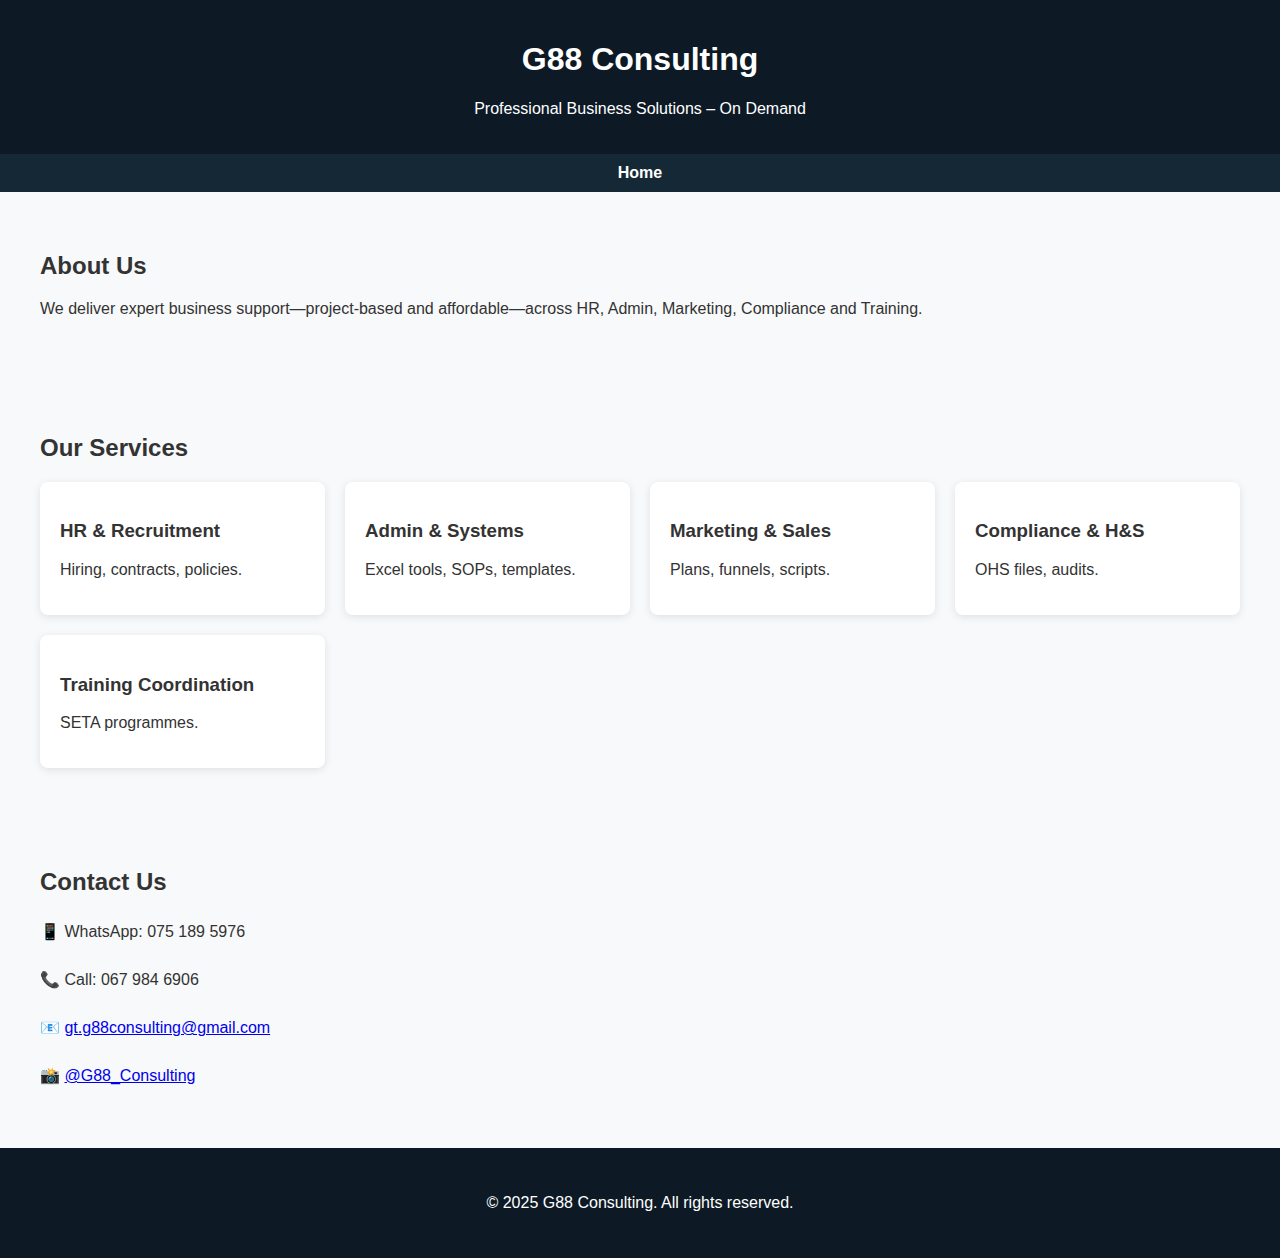
<file: index.html>
<!DOCTYPE html>
<html lang="en">
<head>
<meta charset="UTF-8">
<meta name="viewport" content="width=device-width,initial-scale=1.0">
<title>G88 Consulting | G88 Consulting</title>
<link rel="stylesheet" href="style.css">
</head>
<body>
<header><h1>G88 Consulting</h1><p>Professional Business Solutions – On Demand</p></header>
<nav><a href="index.html">Home</a></nav>
<section id="about"><h2>About Us</h2><p>We deliver expert business support—project‑based and affordable—across HR, Admin, Marketing, Compliance and Training.</p></section>
<section id="services"><h2>Our Services</h2><div class="services">
<a href="hr.html" class="service-card"><h3>HR & Recruitment</h3><p>Hiring, contracts, policies.</p></a>
<a href="admin.html" class="service-card"><h3>Admin & Systems</h3><p>Excel tools, SOPs, templates.</p></a>
<a href="marketing.html" class="service-card"><h3>Marketing & Sales</h3><p>Plans, funnels, scripts.</p></a>
<a href="compliance.html" class="service-card"><h3>Compliance & H&S</h3><p>OHS files, audits.</p></a>
<a href="training.html" class="service-card"><h3>Training Coordination</h3><p>SETA programmes.</p></a>
</div></section>
<section id="contact"><h2>Contact Us</h2><div class="contact"><p>📱 WhatsApp: 075 189 5976</p><p>📞 Call: 067 984 6906</p><p>📧 <a href="mailto:gt.g88consulting@gmail.com">gt.g88consulting@gmail.com</a></p><p>📸 <a href="https://www.instagram.com/G88_Consulting" target="_blank">@G88_Consulting</a></p></div></section>
<footer><p>© 2025 G88 Consulting. All rights reserved.</p></footer>
</body></html>
</file>
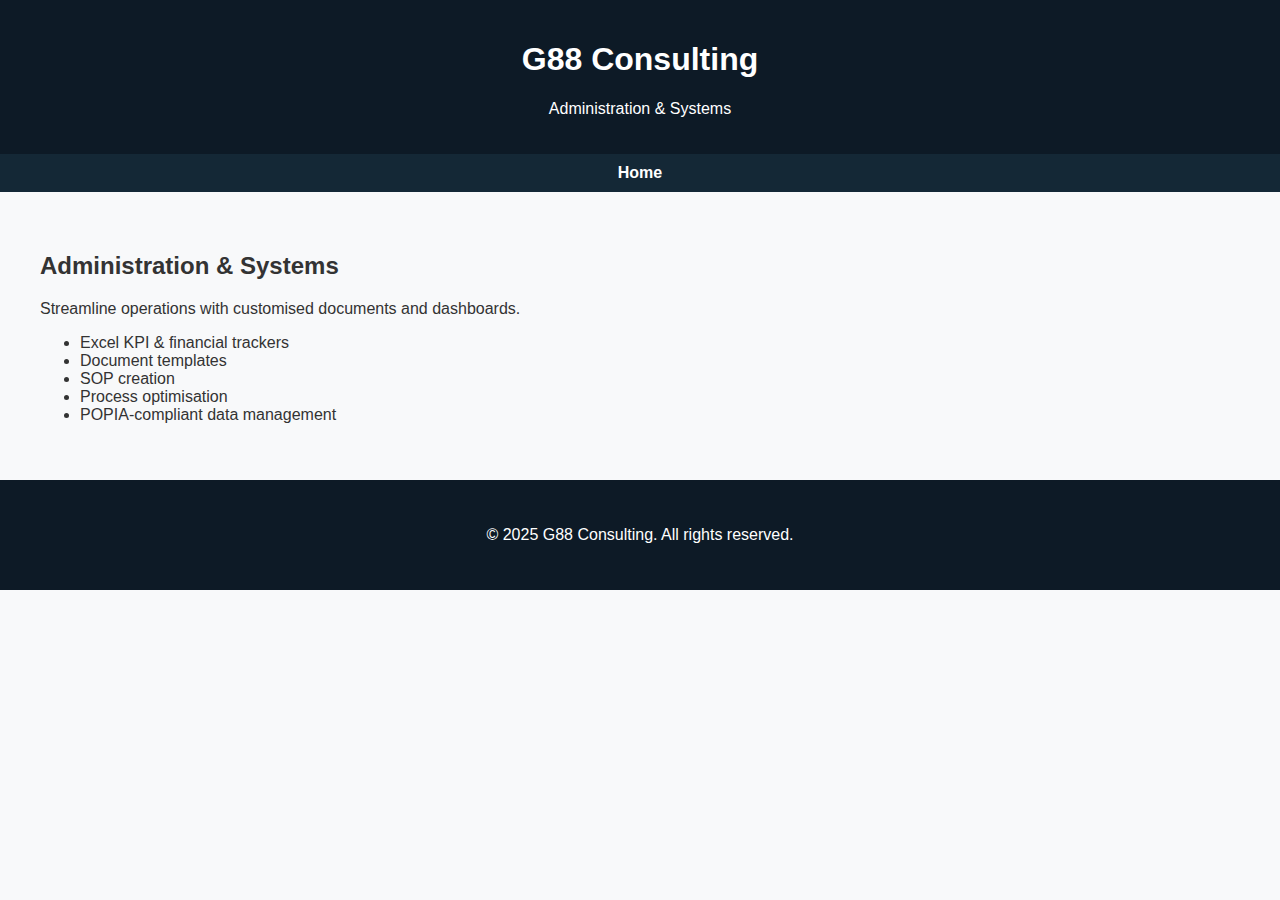
<file: admin.html>
<!DOCTYPE html>
<html lang="en">
<head>
<meta charset="UTF-8">
<meta name="viewport" content="width=device-width,initial-scale=1.0">
<title>Administration & Systems | G88 Consulting</title>
<link rel="stylesheet" href="style.css">
</head>
<body>
<header><h1>G88 Consulting</h1><p>Administration & Systems</p></header>
<nav><a href="index.html">Home</a></nav>
<section><h2>Administration & Systems</h2><p>Streamline operations with customised documents and dashboards.</p><ul><li>Excel KPI & financial trackers</li><li>Document templates</li><li>SOP creation</li><li>Process optimisation</li><li>POPIA‑compliant data management</li></ul></section>
<footer><p>© 2025 G88 Consulting. All rights reserved.</p></footer>
</body></html>
</file>
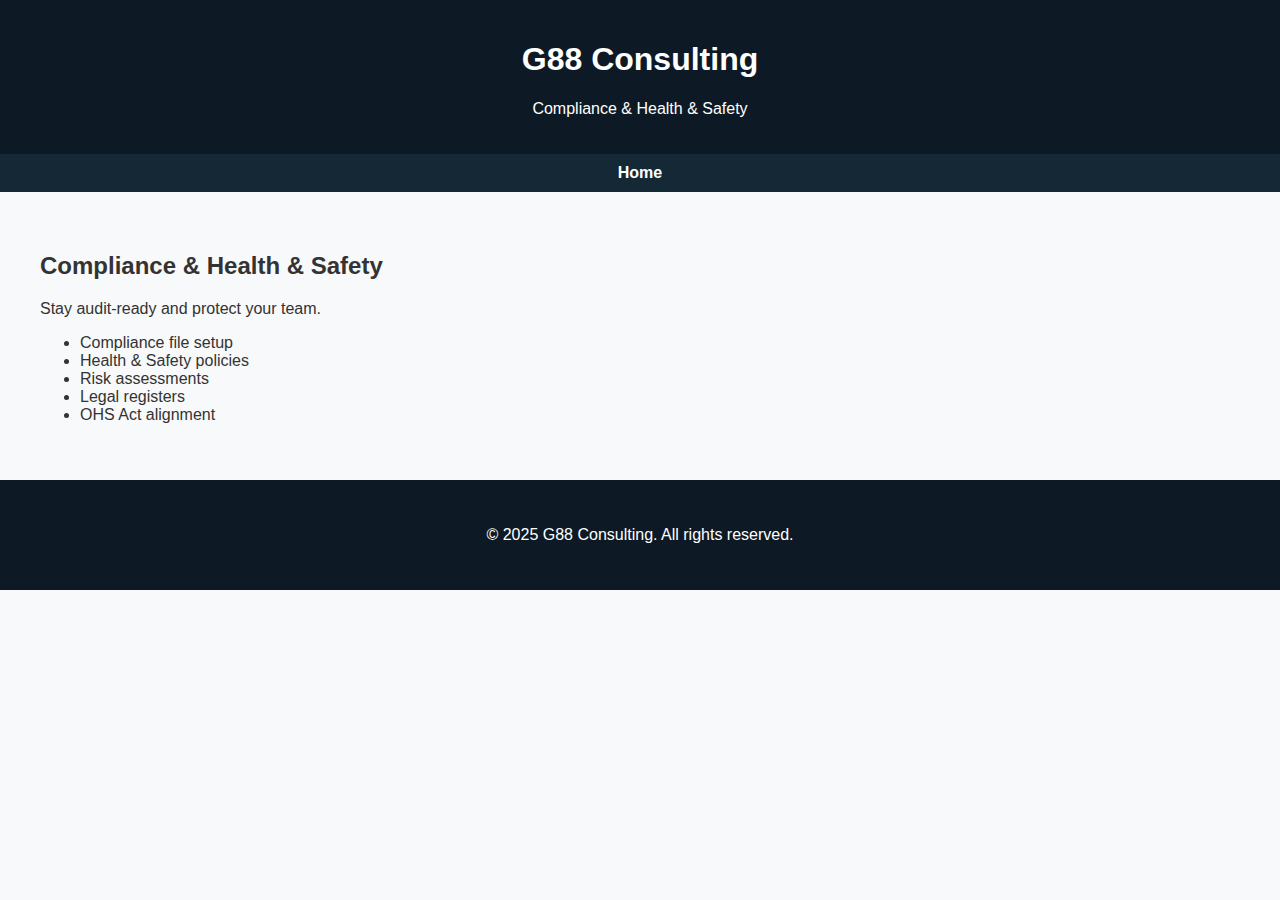
<file: compliance.html>
<!DOCTYPE html>
<html lang="en">
<head>
<meta charset="UTF-8">
<meta name="viewport" content="width=device-width,initial-scale=1.0">
<title>Compliance & Health & Safety | G88 Consulting</title>
<link rel="stylesheet" href="style.css">
</head>
<body>
<header><h1>G88 Consulting</h1><p>Compliance & Health & Safety</p></header>
<nav><a href="index.html">Home</a></nav>
<section><h2>Compliance & Health & Safety</h2><p>Stay audit‑ready and protect your team.</p><ul><li>Compliance file setup</li><li>Health & Safety policies</li><li>Risk assessments</li><li>Legal registers</li><li>OHS Act alignment</li></ul></section>
<footer><p>© 2025 G88 Consulting. All rights reserved.</p></footer>
</body></html>
</file>
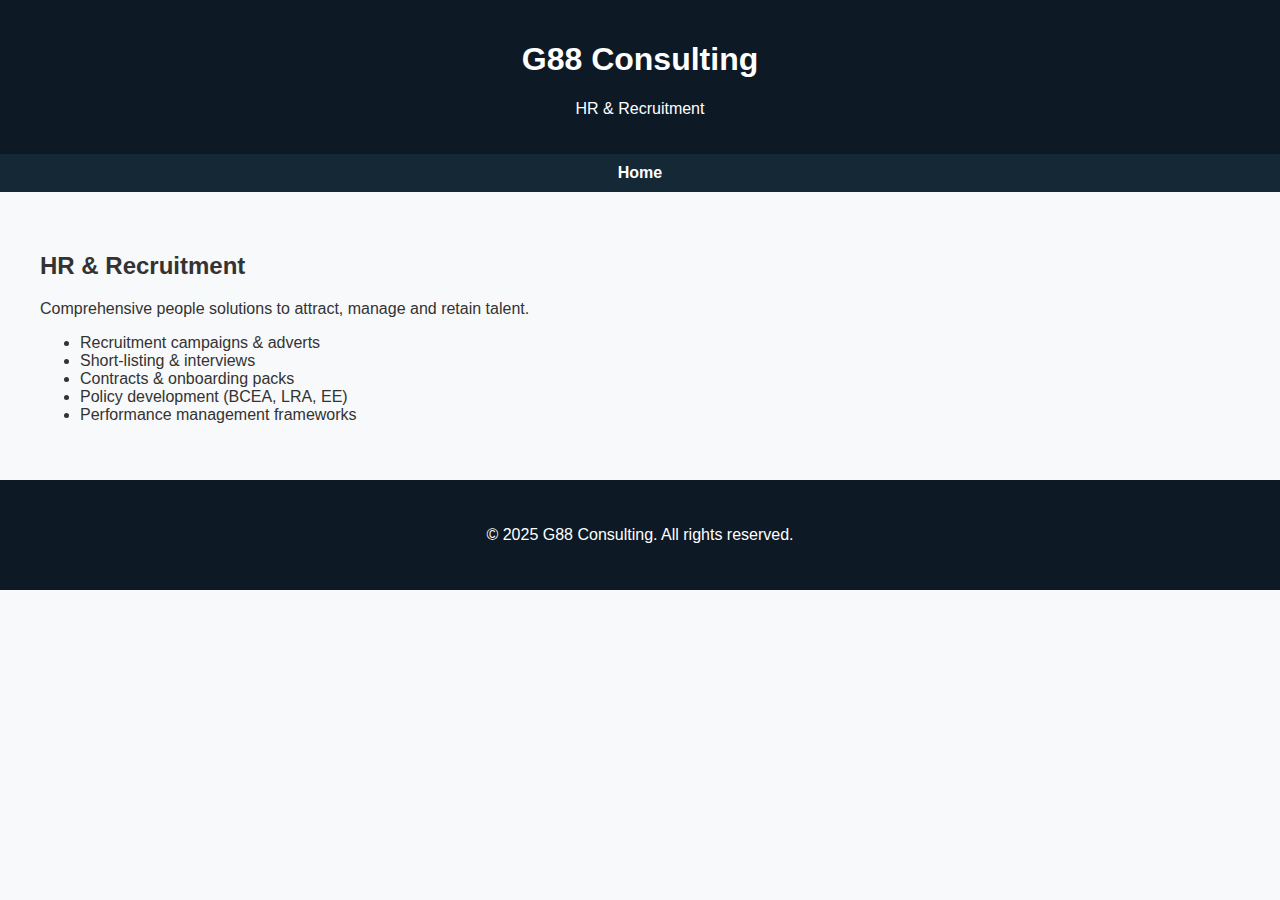
<file: hr.html>
<!DOCTYPE html>
<html lang="en">
<head>
<meta charset="UTF-8">
<meta name="viewport" content="width=device-width,initial-scale=1.0">
<title>HR & Recruitment | G88 Consulting</title>
<link rel="stylesheet" href="style.css">
</head>
<body>
<header><h1>G88 Consulting</h1><p>HR & Recruitment</p></header>
<nav><a href="index.html">Home</a></nav>
<section><h2>HR & Recruitment</h2><p>Comprehensive people solutions to attract, manage and retain talent.</p><ul><li>Recruitment campaigns & adverts</li><li>Short‑listing & interviews</li><li>Contracts & onboarding packs</li><li>Policy development (BCEA, LRA, EE)</li><li>Performance management frameworks</li></ul></section>
<footer><p>© 2025 G88 Consulting. All rights reserved.</p></footer>
</body></html>
</file>
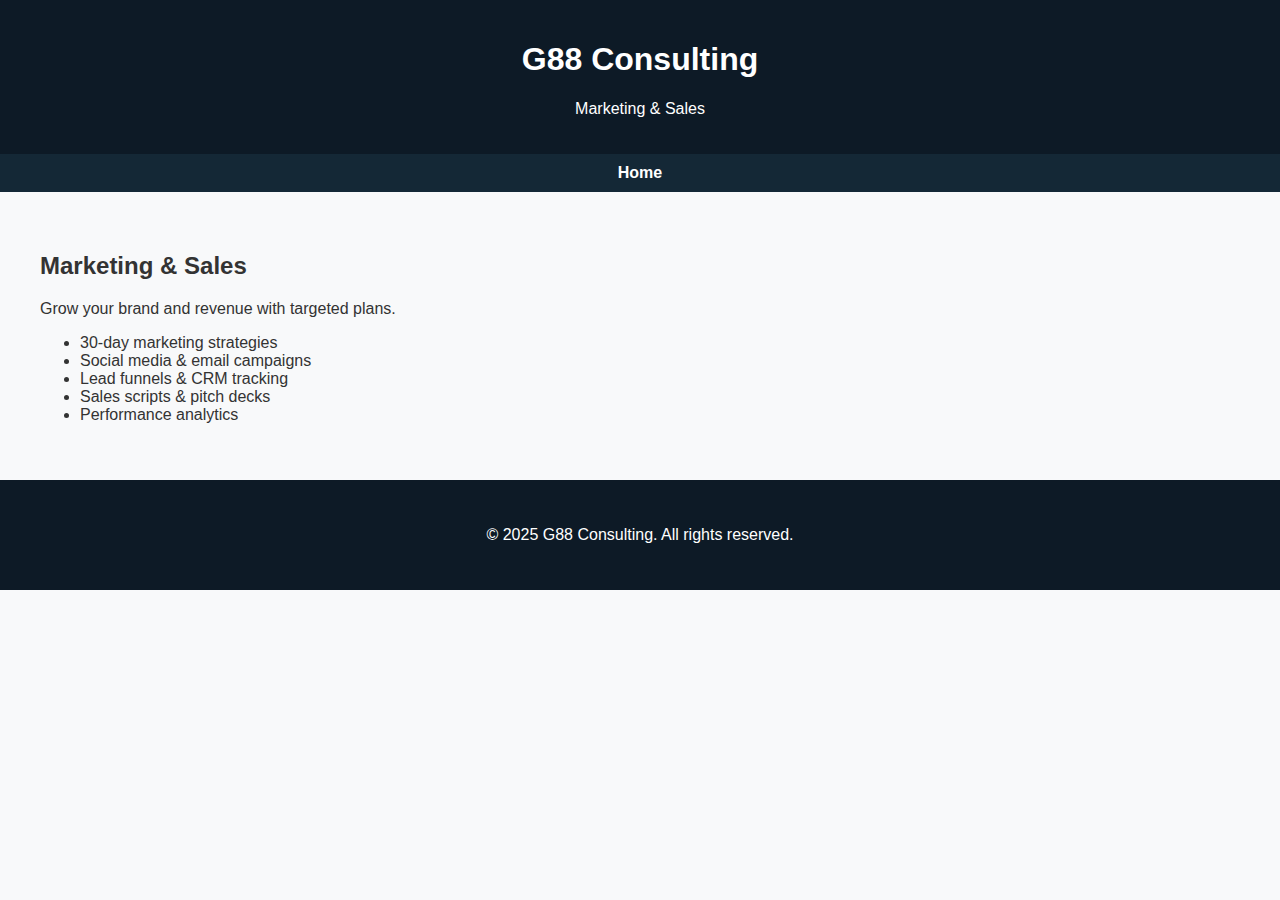
<file: marketing.html>
<!DOCTYPE html>
<html lang="en">
<head>
<meta charset="UTF-8">
<meta name="viewport" content="width=device-width,initial-scale=1.0">
<title>Marketing & Sales | G88 Consulting</title>
<link rel="stylesheet" href="style.css">
</head>
<body>
<header><h1>G88 Consulting</h1><p>Marketing & Sales</p></header>
<nav><a href="index.html">Home</a></nav>
<section><h2>Marketing & Sales</h2><p>Grow your brand and revenue with targeted plans.</p><ul><li>30‑day marketing strategies</li><li>Social media & email campaigns</li><li>Lead funnels & CRM tracking</li><li>Sales scripts & pitch decks</li><li>Performance analytics</li></ul></section>
<footer><p>© 2025 G88 Consulting. All rights reserved.</p></footer>
</body></html>
</file>
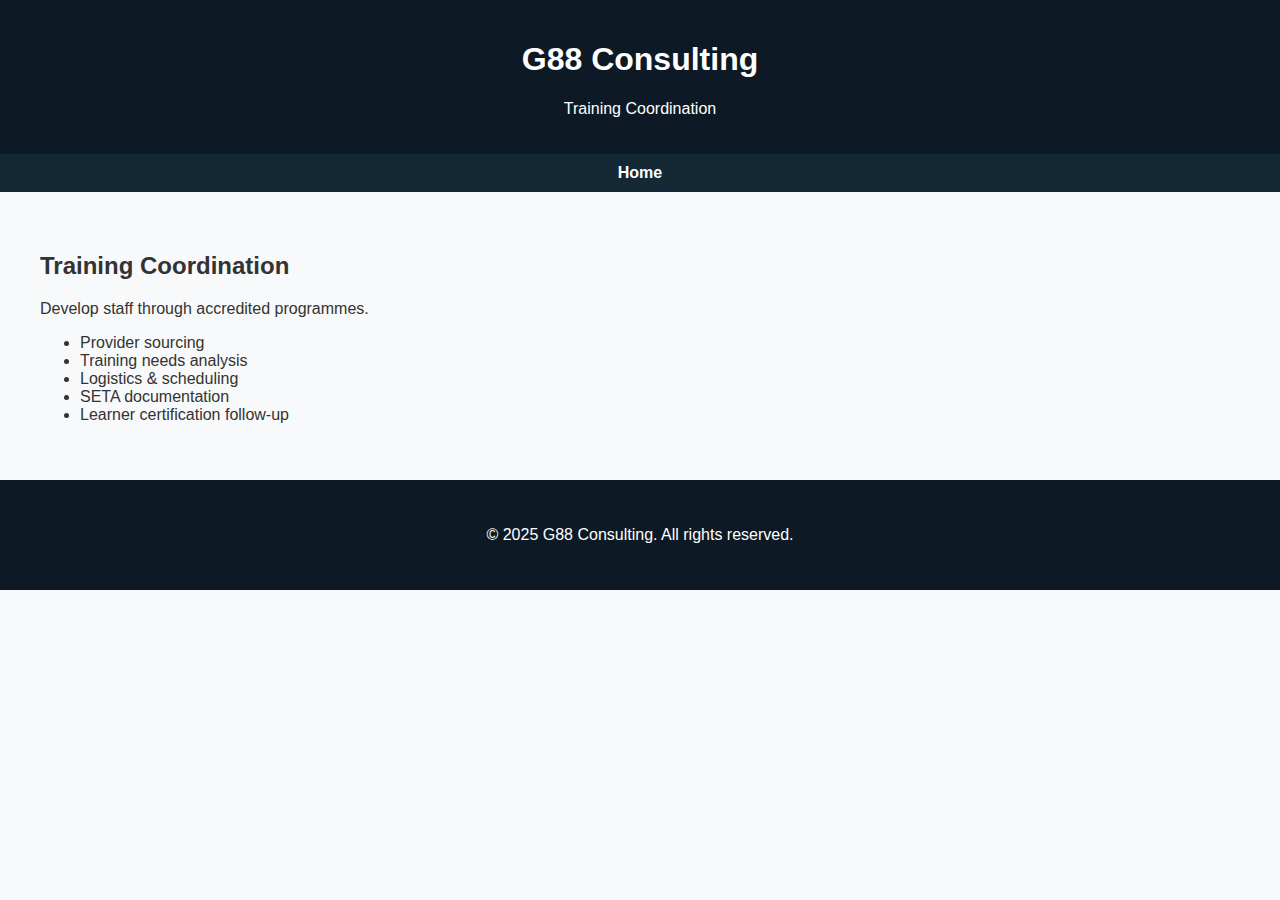
<file: training.html>
<!DOCTYPE html>
<html lang="en">
<head>
<meta charset="UTF-8">
<meta name="viewport" content="width=device-width,initial-scale=1.0">
<title>Training Coordination | G88 Consulting</title>
<link rel="stylesheet" href="style.css">
</head>
<body>
<header><h1>G88 Consulting</h1><p>Training Coordination</p></header>
<nav><a href="index.html">Home</a></nav>
<section><h2>Training Coordination</h2><p>Develop staff through accredited programmes.</p><ul><li>Provider sourcing</li><li>Training needs analysis</li><li>Logistics & scheduling</li><li>SETA documentation</li><li>Learner certification follow‑up</li></ul></section>
<footer><p>© 2025 G88 Consulting. All rights reserved.</p></footer>
</body></html>
</file>
<file: style.css>
body{font-family:Arial,sans-serif;margin:0;padding:0;background:#f8f9fa;color:#333;}
header{background:#0d1a26;color:#fff;padding:20px 0;text-align:center;}
nav{background:#142836;display:flex;justify-content:center;padding:10px 0;}
nav a{color:#fff;text-decoration:none;margin:0 20px;font-weight:bold;}
section{padding:40px 20px;max-width:1200px;margin:auto;}
.services{display:grid;grid-template-columns:repeat(auto-fit,minmax(280px,1fr));gap:20px;}
.service-card{background:#fff;border-radius:8px;padding:20px;box-shadow:0 2px 8px rgba(0,0,0,.1);text-decoration:none;color:inherit;}
footer{background:#0d1a26;color:#fff;text-align:center;padding:30px 20px;}
.contact{line-height:2;}
</file>
